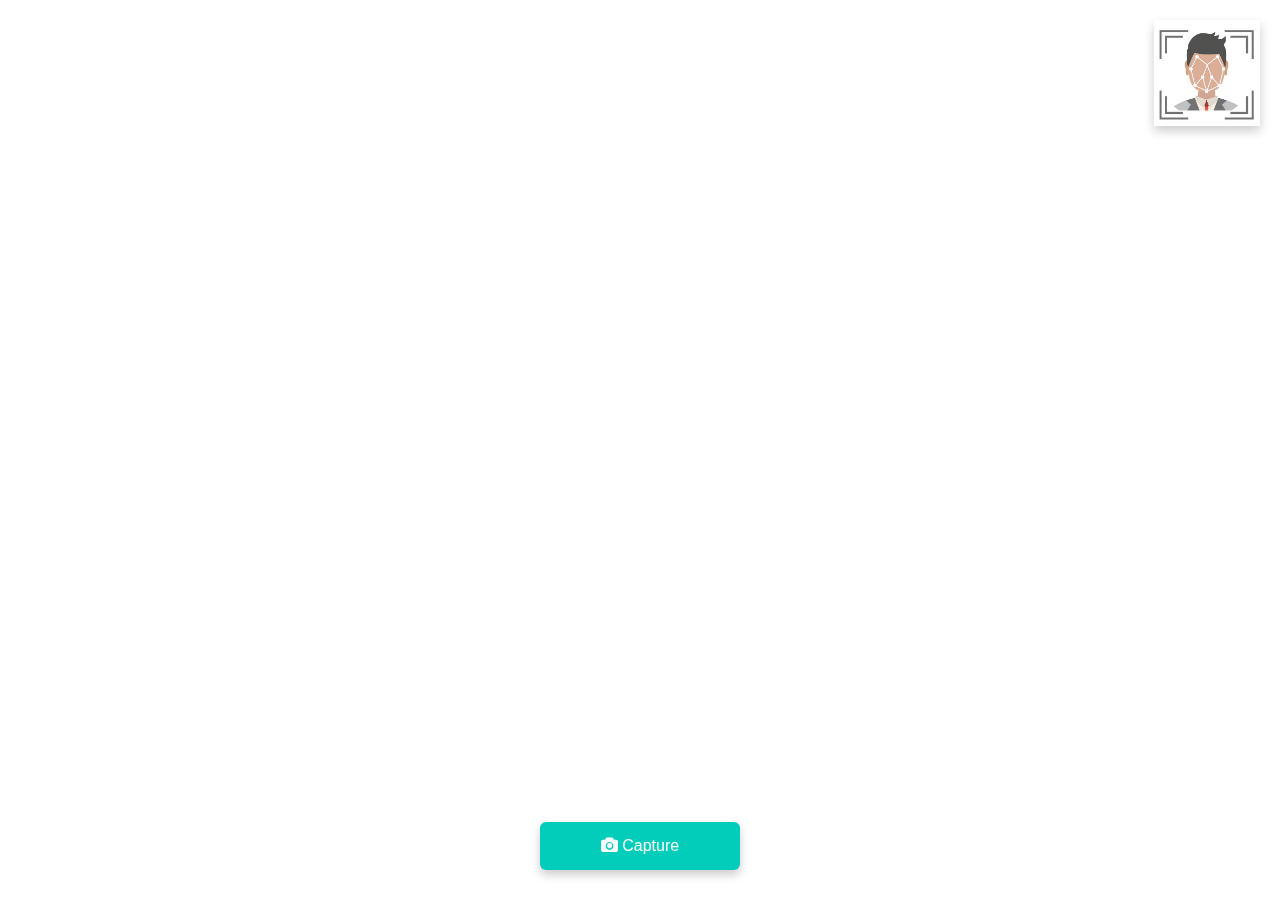
<file: Camera-app/camera-app.html>
<html lang=”en”>
<head>
    <meta charset="utf-8">
    <meta http-equiv="x-ua-compatible" content="ie=edge">
    <meta name="viewport" content="width=device-width, initial-scale=1">
    <!-- Name of your awesome camera app -->
    <title>Camera App</title>
    <!-- Link to your main style sheet-->
    <link href="https://maxcdn.bootstrapcdn.com/font-awesome/4.7.0/css/font-awesome.min.css" rel="stylesheet" type="text/css">
    <link rel="stylesheet" href="style.css">
</head>
<body>
    <!-- Camera -->
    <main id="camera">
        <!-- Camera sensor -->
        <canvas id="camera--sensor"></canvas>
        <!-- Camera view -->
        <video id="camera--view" autoplay playsinline></video>
        <!-- Camera output -->
        <img src="jkbj.png" alt="" id="camera--output" class="taken">
        <!-- Camera trigger -->
        <button id="camera--trigger">
            <i class="fa fa-camera" aria-hidden="true"></i>
            Capture
        </button>
    </main>
    <!-- Reference to your JavaScript file -->
    <script src="app.js"></script>
</body>
</html>
</file>
<file: Camera-app/style.css>
html, body{
  margin: 0;
  padding: 0;
  height: 100%;
  width: 100%;
}
#camera, #camera--view, #camera--sensor, #camera--output{
    position: fixed;
    height: 100%;
    width: 100%;
    object-fit: cover;
}
#camera--view, #camera--sensor, #camera--output{
    transform: scaleX(-1);
    filter: FlipH;
}
#camera--trigger{
    width:200px;
    background-color: #02ccba;
    color: white;
    font-size: 16px;
    border-radius: 6px;
    border: none;
    padding: 15px 20px;
    text-align: center;
    box-shadow: 0 5px 10px 0 rgba(0,0,0,0.2);
    position: fixed;
    bottom: 30px;
    left: calc(50% - 100px);
    cursor: pointer;
}
#camera--trigger:hover{
    background-color: #ffb51d;
}

.taken{
    height: 100px!important;
    width: 100px!important;
    transition: all 0.5s ease-in;
    border: solid 3px white;
    box-shadow: 0 5px 10px 0 rgba(0,0,0,0.2);
    top: 20px;
    right: 20px;
    z-index: 2;
}
</file>
